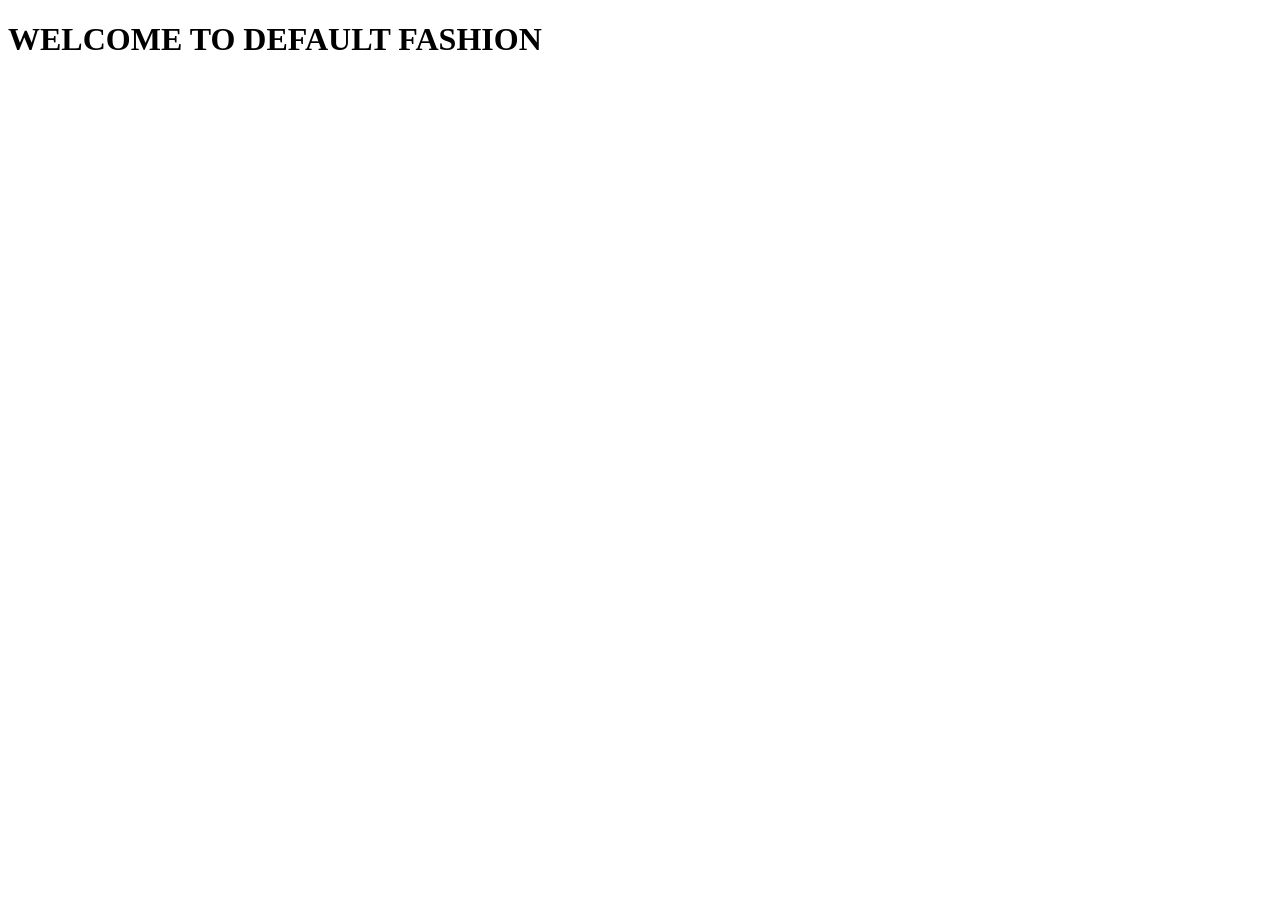
<file: Login & register/home.html>
<!DOCTYPE html>
<html lang="en">
<head>
    <meta charset="UTF-8">
    <meta http-equiv="X-UA-Compatible" content="IE=edge">
    <meta name="viewport" content="width=device-width, initial-scale=1.0">
    <title>Home</title>
</head>
<body>
    <h1>WELCOME TO DEFAULT FASHION</h1>
    
</body>
</html>
</file>
